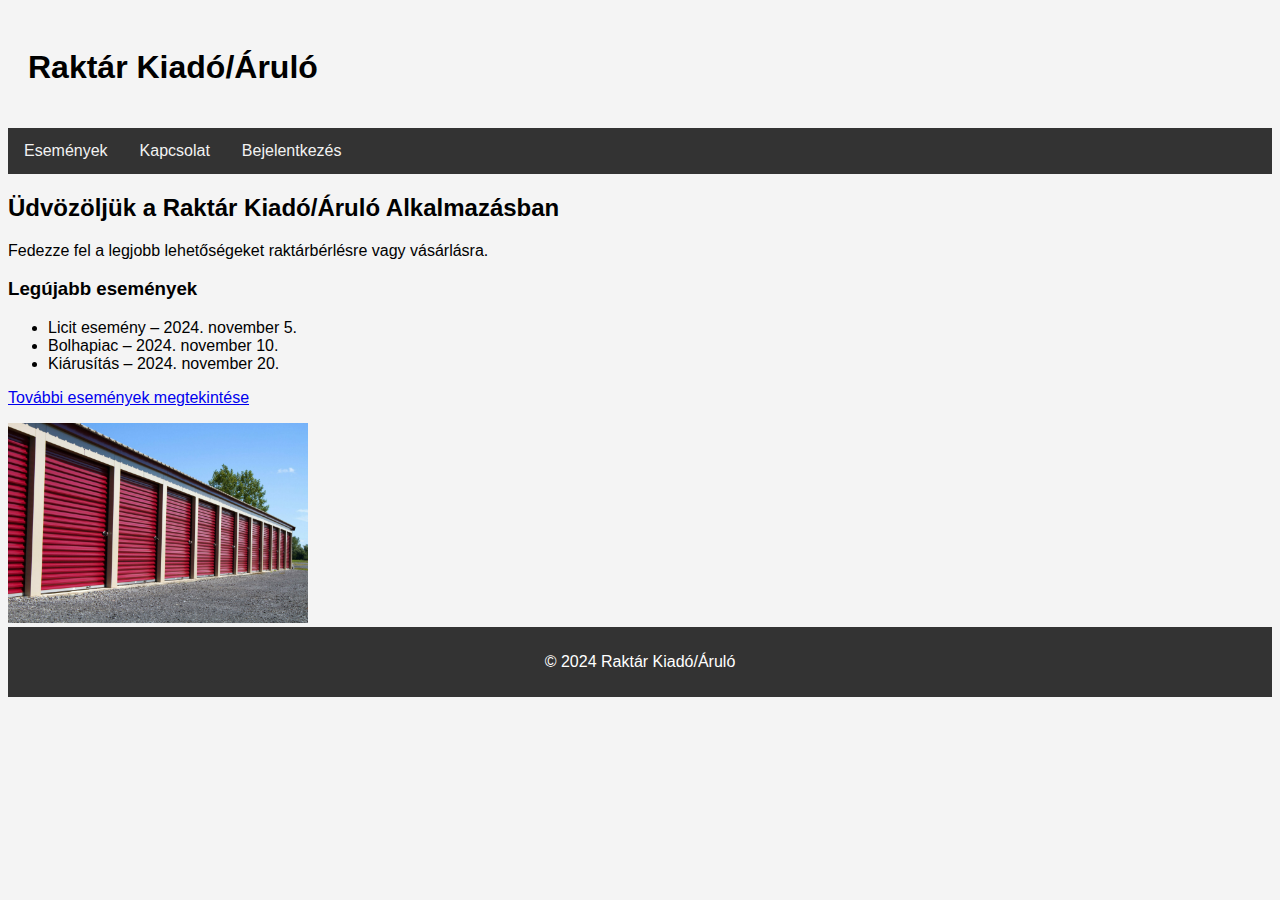
<file: index.html>
<!DOCTYPE html>
<html lang="hu">
<head>
    <meta charset="UTF-8">
    <meta name="viewport" content="width=device-width, initial-scale=1.0">
    <title>Raktár Kiadó/Áruló</title>
    <link rel="stylesheet" href="styles.css">
    <style>
        #header {
            background-color: #f4f4f4;
            padding: 20px;
        }
        .menu {
            background-color: #333;
            overflow: hidden;
        }
        .menu a {
            float: left;
            display: block;
            color: #f2f2f2;
            text-align: center;
            padding: 14px 16px;
            text-decoration: none;
        }
        .menu a:hover {
            background-color: #ddd;
            color: black;
        }
    </style>
</head>
<body>
    <header id="header">
        <h1 class="fade-in">Raktár Kiadó/Áruló</h1>
    </header>
    
    <nav class="menu">
        <a href="events.html">Események</a>
        <a href="contact.html">Kapcsolat</a>
        <a href="login.html">Bejelentkezés</a>
    </nav>

    <section>
        <h2>Üdvözöljük a Raktár Kiadó/Áruló Alkalmazásban</h2>
        <p>Fedezze fel a legjobb lehetőségeket raktárbérlésre vagy vásárlásra.</p>

        <h3>Legújabb események</h3>
        <ul>
            <li>Licit esemény – 2024. november 5.</li>
            <li>Bolhapiac – 2024. november 10.</li>
            <li>Kiárusítás – 2024. november 20.</li>
        </ul>

        <p><a href="events.html">További események megtekintése</a></p>
        
        <img src="warehouse.jpg" alt="Raktár kép" width="300" height="200">
    </section>

    <footer>
        <p>&copy; 2024 Raktár Kiadó/Áruló</p>
    </footer>
</body>
</html>
</file>
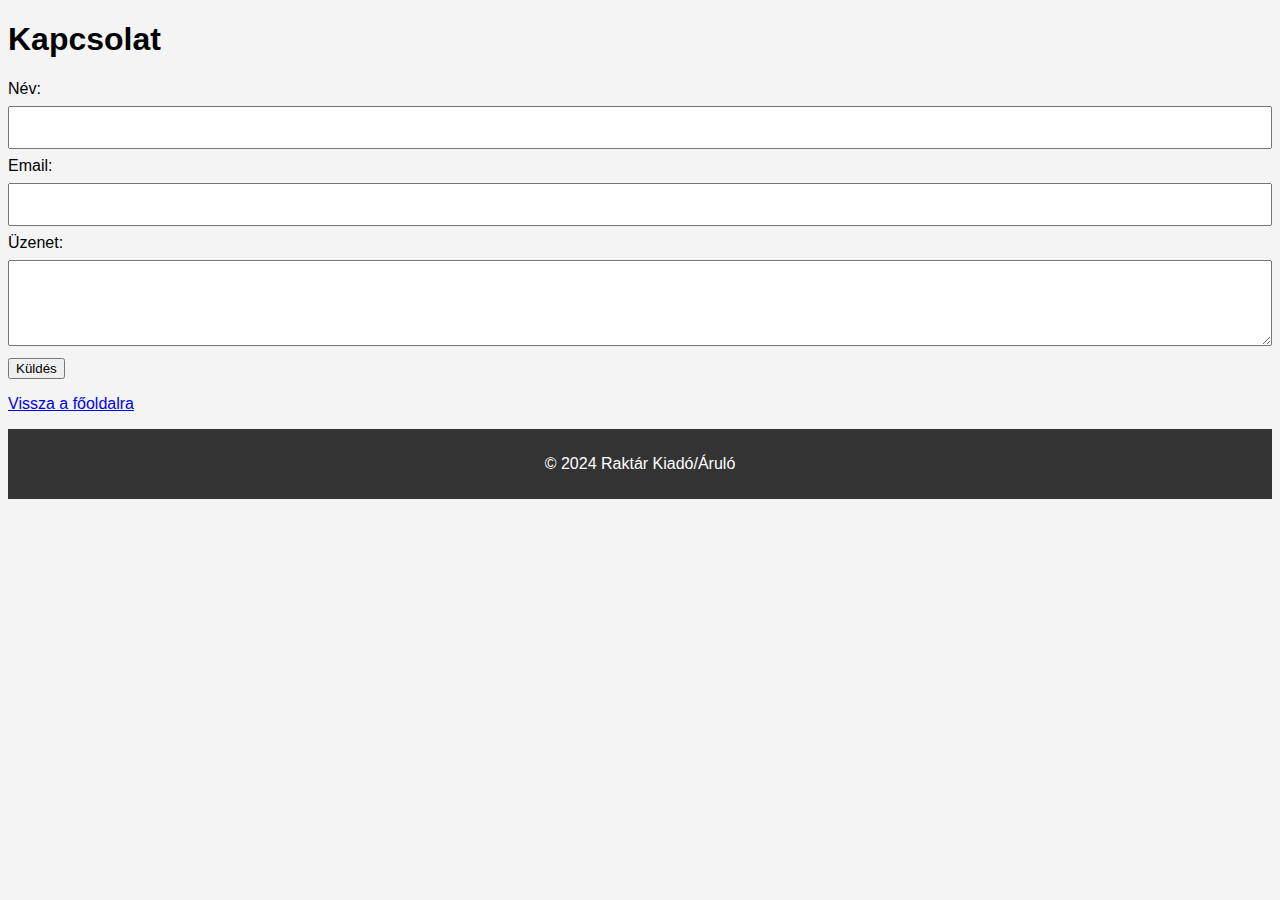
<file: contact.html>
<!DOCTYPE html>
<html lang="hu">
<head>
    <meta charset="UTF-8">
    <meta name="viewport" content="width=device-width, initial-scale=1.0">
    <title>Kapcsolat</title>
    <link rel="stylesheet" href="styles.css">
</head>
<body>
    <header>
        <h1>Kapcsolat</h1>
    </header>

    <section>
        <form>
            <label for="name">Név:</label>
            <input type="text" id="name" name="name" required><br>

            <label for="email">Email:</label>
            <input type="email" id="email" name="email" required><br>

            <label for="message">Üzenet:</label>
            <textarea id="message" name="message" rows="4" cols="50" required></textarea><br>

            <button type="submit">Küldés</button>
        </form>
    </section>

    <section>
        <p><a href="index.html" class="fade-in">Vissza a főoldalra</a></p>
    </section>

    <footer>
        <p>&copy; 2024 Raktár Kiadó/Áruló</p>
    </footer>
</body>
</html>
</file>
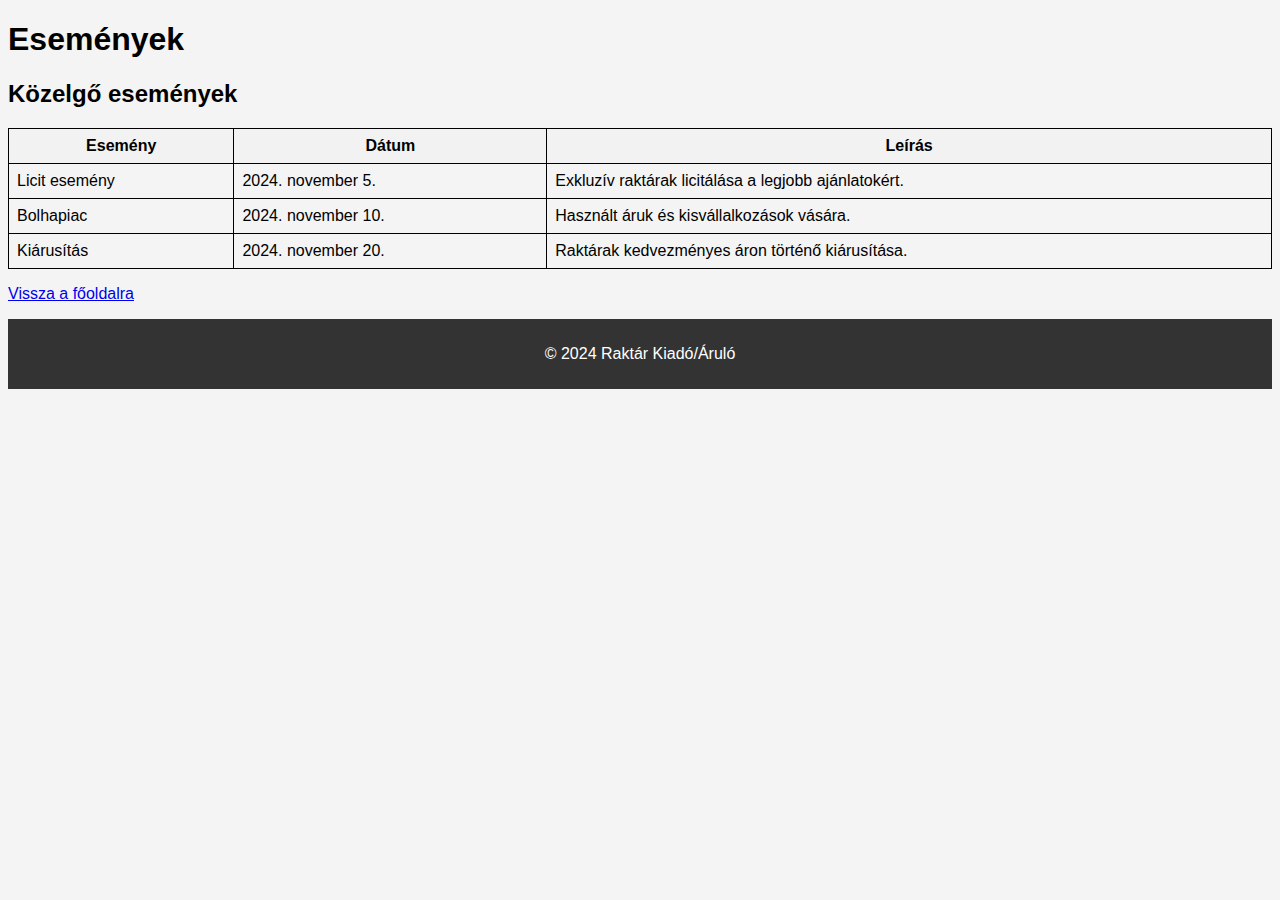
<file: events.html>
<!DOCTYPE html>
<html lang="hu">
<head>
    <meta charset="UTF-8">
    <meta name="viewport" content="width=device-width, initial-scale=1.0">
    <title>Események</title>
    <link rel="stylesheet" href="styles.css">
</head>
<body>
    <header>
        <h1>Események</h1>
    </header>
    
    <section>
        <h2>Közelgő események</h2>
        <table>
            <thead>
                <tr>
                    <th>Esemény</th>
                    <th>Dátum</th>
                    <th>Leírás</th>
                </tr>
            </thead>
            <tbody>
                <tr>
                    <td>Licit esemény</td>
                    <td>2024. november 5.</td>
                    <td>Exkluzív raktárak licitálása a legjobb ajánlatokért.</td>
                </tr>
                <tr>
                    <td>Bolhapiac</td>
                    <td>2024. november 10.</td>
                    <td>Használt áruk és kisvállalkozások vására.</td>
                </tr>
                <tr>
                    <td>Kiárusítás</td>
                    <td>2024. november 20.</td>
                    <td>Raktárak kedvezményes áron történő kiárusítása.</td>
                </tr>
            </tbody>
        </table>
    </section>

    <section>
        <p><a href="index.html" class="fade-in">Vissza a főoldalra</a></p>
    </section>

    <footer>
        <p>&copy; 2024 Raktár Kiadó/Áruló</p>
    </footer>
</body>
</html>
</file>
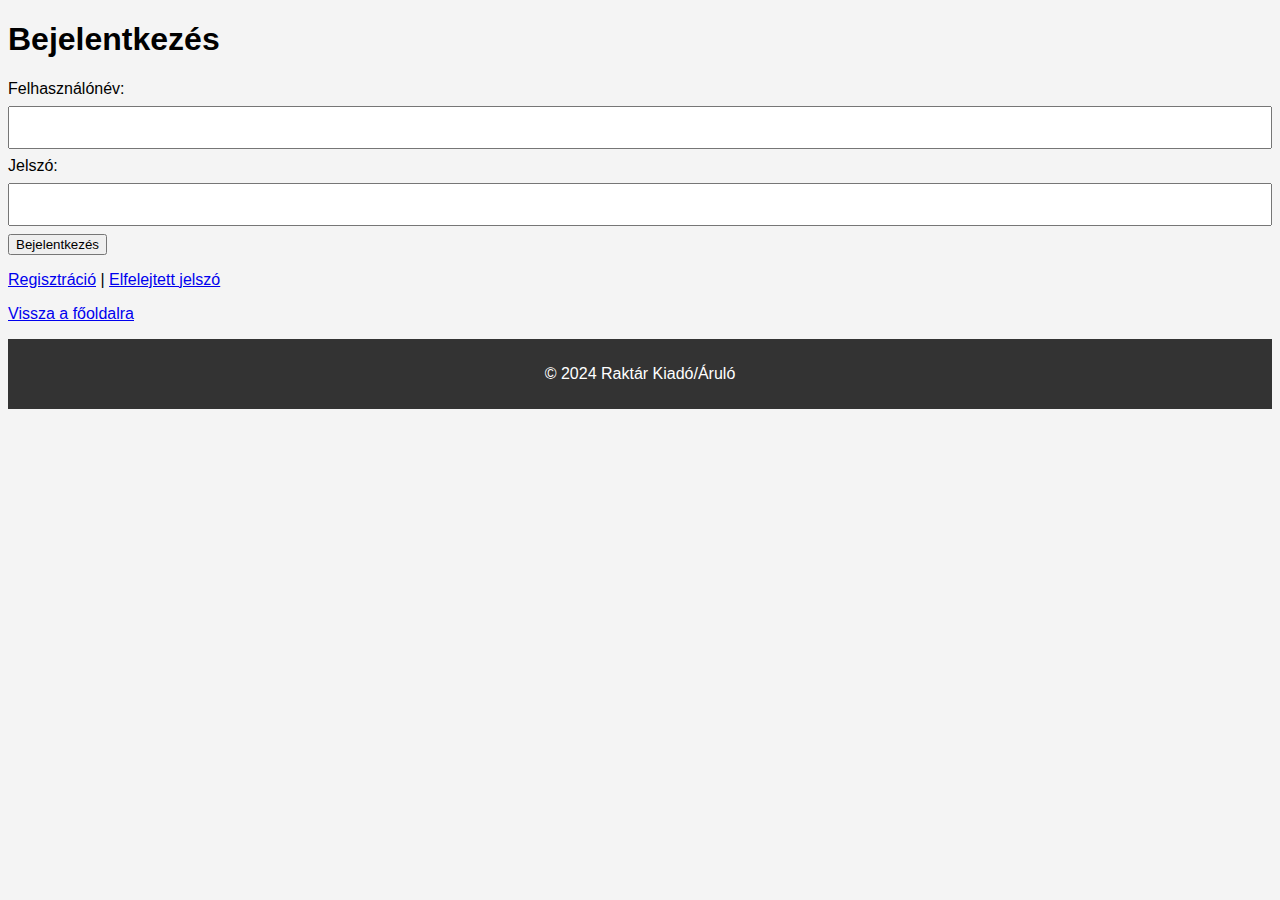
<file: login.html>
<!DOCTYPE html>
<html lang="hu">
<head>
    <meta charset="UTF-8">
    <meta name="viewport" content="width=device-width, initial-scale=1.0">
    <title>Bejelentkezés</title>
    <link rel="stylesheet" href="styles.css">
    <script src="script.js"></script>
</head>
<body>
    <header>
        <h1>Bejelentkezés</h1>
    </header>

    <section>
        <form id="loginForm">
            <label for="username">Felhasználónév:</label>
            <input type="text" id="username" name="username" required>
            <span id="usernameError"></span><br>

            <label for="password">Jelszó:</label>
            <input type="password" id="password" name="password" required>
            <span id="passwordError"></span><br>

            <button type="submit">Bejelentkezés</button>
        </form>

        <p><a href="register.html">Regisztráció</a> | <a href="forgot-password.html">Elfelejtett jelszó</a></p>
    </section>

    <section>
        <p><a href="index.html" class="fade-in">Vissza a főoldalra</a></p>
    </section>

    <footer>
        <p>&copy; 2024 Raktár Kiadó/Áruló</p>
    </footer>
</body>
</html>
</file>
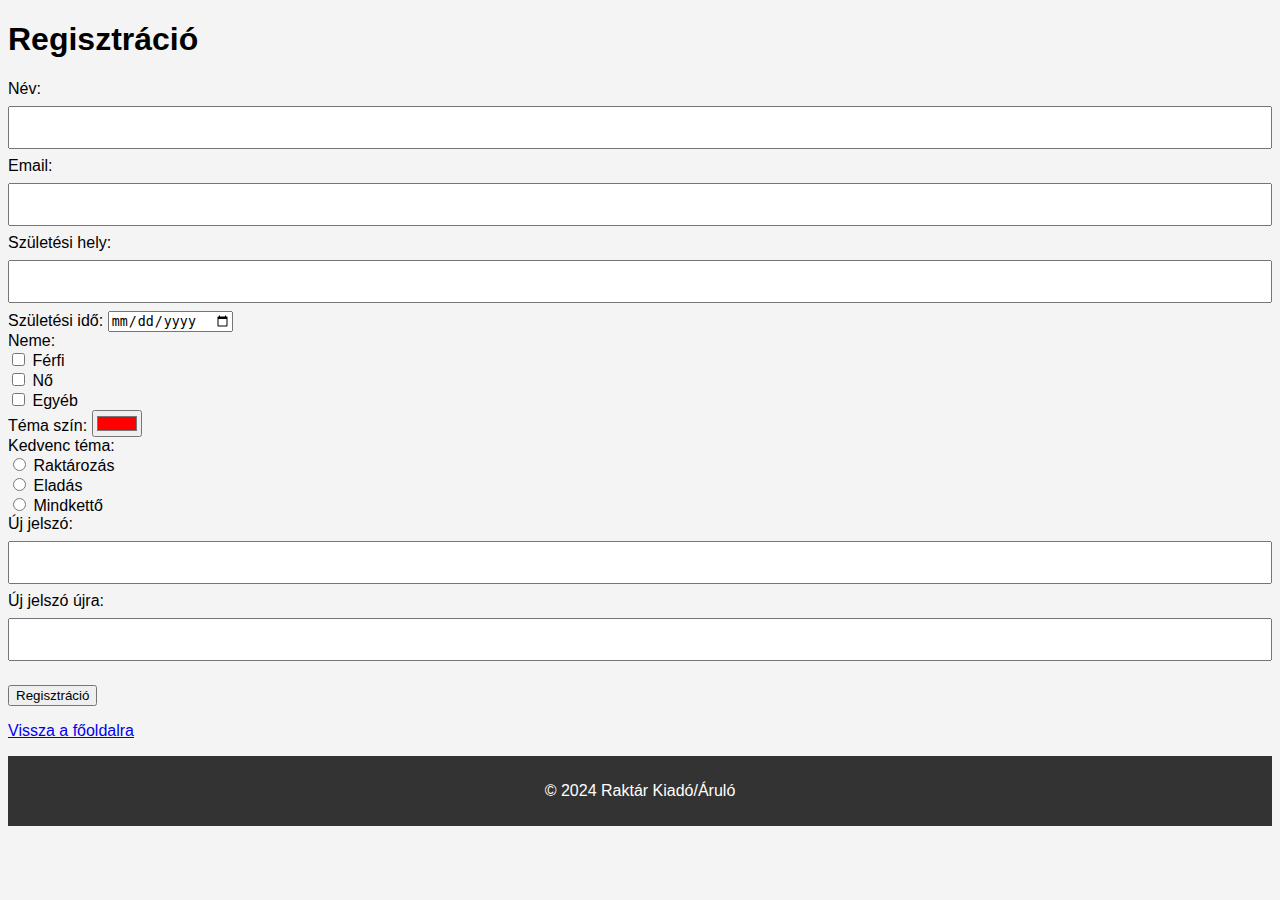
<file: register.html>
<!DOCTYPE html> 
<html lang="hu">
<head>
    <meta charset="UTF-8">
    <meta name="viewport" content="width=device-width, initial-scale=1.0">
    <title>Regisztráció</title>
    <link rel="stylesheet" href="styles.css">
    <script src="register.js" defer></script>
</head>
<body>
    <header>
        <h1>Regisztráció</h1>
    </header>

    <section>
        <form id="registerForm"> 
            <label for="name">Név:</label>
            <input type="text" id="name" name="name" required><br>

            <label for="email">Email:</label>
            <input type="email" id="email" name="email" required><br>

            <label for="birthplace">Születési hely:</label>
            <input type="text" id="birthplace" name="birthplace" required><br>

            <label for="birthdate">Születési idő:</label>
            <input type="date" id="birthdate" name="birthdate" required><br>

            <label>Neme:</label><br>
            <input type="checkbox" id="male" name="gender" value="Férfi">
            <label for="male">Férfi</label><br>
            <input type="checkbox" id="female" name="gender" value="Nő">
            <label for="female">Nő</label><br>
            <input type="checkbox" id="other" name="gender" value="Egyéb">
            <label for="other">Egyéb</label><br>

            <label for="color">Téma szín:</label>
            <input type="color" id="color" name="color" value="#ff0000"><br>

            <label>Kedvenc téma:</label><br>
            <input type="radio" id="storage" name="topic" value="Raktározás">
            <label for="storage">Raktározás</label><br>
            <input type="radio" id="sales" name="topic" value="Eladás">
            <label for="sales">Eladás</label><br>
            <input type="radio" id="both" name="topic" value="Mindkettő">
            <label for="both">Mindkettő</label><br>

            <label for="regPassword">Új jelszó:</label>
            <input type="password" id="regPassword" name="regPassword" required><br>

            <label for="confirmPassword">Új jelszó újra:</label>
            <input type="password" id="confirmPassword" name="confirmPassword" required><br>

            <p id="passwordError" style="color: red;"></p>
            <p id="confirmPasswordError" style="color: red;"></p>

            <button type="submit">Regisztráció</button>
        </form>
    </section>

    <section>
        <p><a href="index.html" class="fade-in">Vissza a főoldalra</a></p>
    </section>

    <footer>
        <p>&copy; 2024 Raktár Kiadó/Áruló</p>
    </footer>
</body>
</html>
</file>
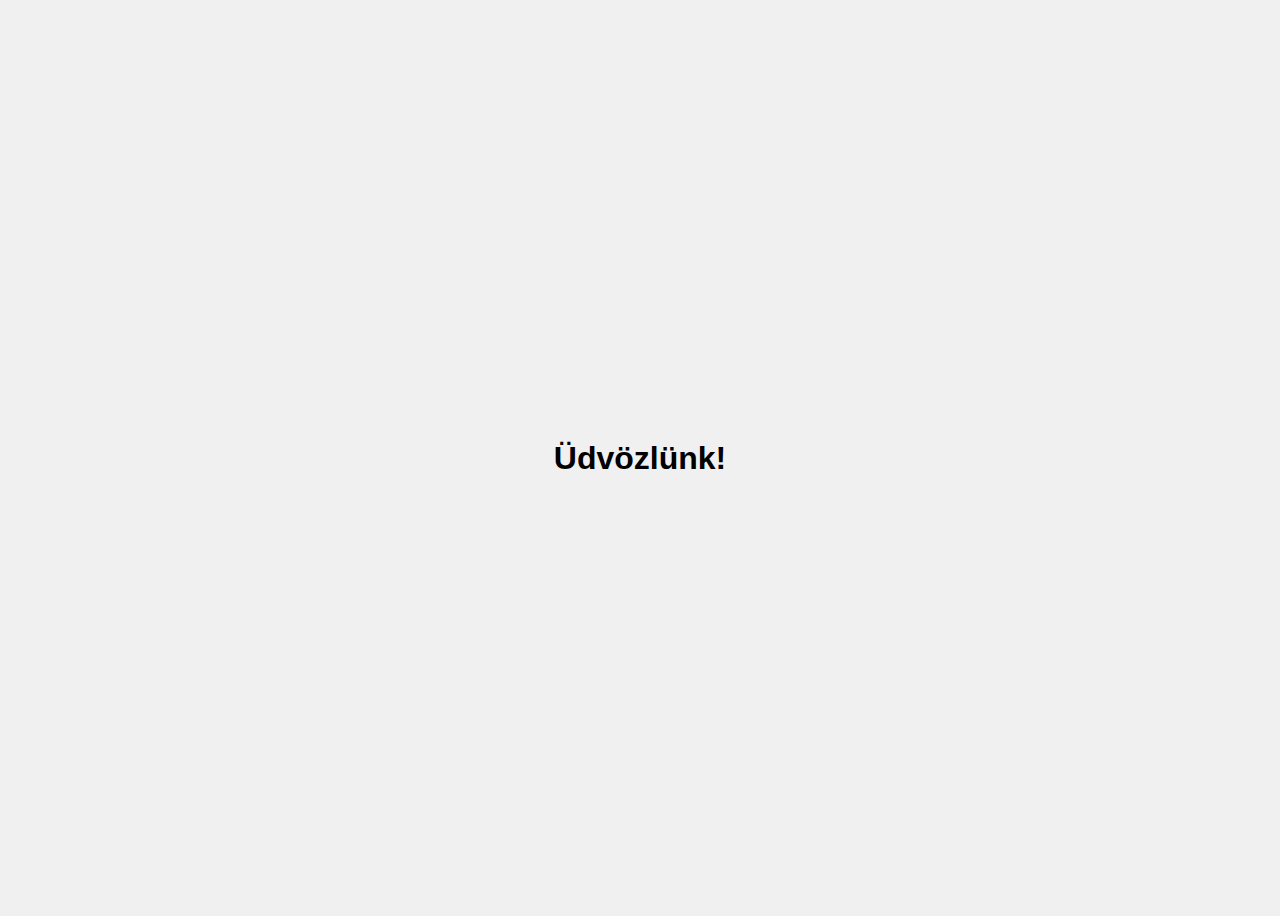
<file: welcome.html>
<!DOCTYPE html>
<html lang="hu">
<head>
    <meta charset="UTF-8">
    <meta name="viewport" content="width=device-width, initial-scale=1.0">
    <title>Üdvözlünk!</title>
    <style>
        body {
            display: flex;
            flex-direction: column;
            justify-content: center;
            align-items: center;
            height: 100vh;
            background-color: #f0f0f0; /* Szürke háttér */
            font-family: Arial, sans-serif;
        }
        h1 {
            font-size: 2em;
        }
    </style>
</head>
<body>
    <h1 id="welcomeMessage">Üdvözlünk!</h1>
    <script>
        const params = new URLSearchParams(window.location.search);
        const username = params.get('username');
        if (username) {
            document.getElementById('welcomeMessage').textContent = `Üdvözlünk, ${username}!`;
        }
    </script>
</body>
</html>
</file>
<file: styles.css>
body {
    font-family: Arial, sans-serif;
    background-color: #f4f4f4;
}

table {
    width: 100%;
    border-collapse: collapse;
}

table, th, td {
    border: 1px solid black;
    padding: 8px;
}

th {
    background-color: #f2f2f2;
}

footer {
    text-align: center;
    padding: 10px;
    background-color: #333;
    color: white;
}

input[type="text"], input[type="password"], input[type="email"], textarea {
    width: 100%;
    padding: 12px;
    margin: 8px 0;
    box-sizing: border-box;
}
@keyframes fadeIn {
    0% {
        opacity: 0;
        transform: translateY(20px);
    }
    100% {
        opacity: 1;
        transform: translateY(0);
    }
}

.fade-in {
    animation: fadeIn 1s ease-in-out;
}
</file>
